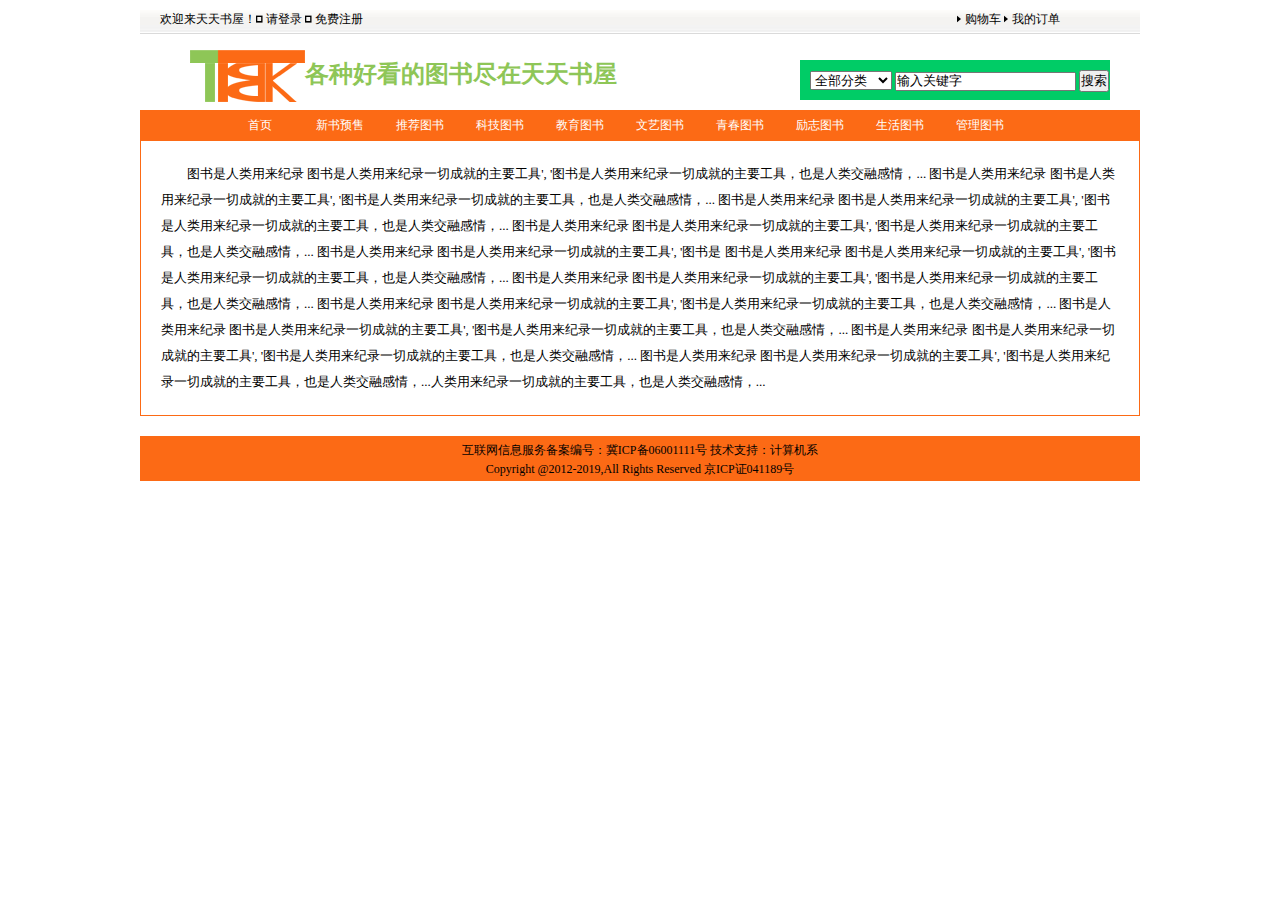
<file: gonggao.html>
<!DOCTYPE html PUBLIC "-//W3C//DTD XHTML 1.0 Transitional//EN" "http://www.w3.org/TR/xhtml1/DTD/xhtml1-transitional.dtd">
<html xmlns="http://www.w3.org/1999/xhtml">
<head>
<meta http-equiv="Content-Type" content="text/html; charset=gb2312" />
<title>ͼƬ�̳���ҳ</title>
<link rel="stylesheet" type="text/css" href="css/gonggao.css" />
</head>
<body>
<div id="header">
  <div id="login">
    <p><span class="p1">��ӭ���������ݣ�<a href="login.php"><img  src="images/login1.gif" />���¼</a> <a href="regsiter.php"><img  src="images/login1.gif" />���ע��</a></span><span class="p2"> <a href="gouwuche.php"><img src="images/login2.gif" />���ﳵ</a> <a href="dingdan.html"><img src="images/login2.gif" />�ҵĶ���</a></span></a> </p>
  </div>
  <div id="logo">
    <h1><img src="images/logo.gif" />���ֺÿ���ͼ�龡����������</h1>
  </div>
  <form action="" method="get" style="background-color:#0C6; width:300px; height:30px; margin:20px 30px 0px 0px; padding-top:10px; float:right; padding-left:10px;">
    <select name="ȫ������" size="1" >
      <option value="ȫ������">ȫ������</option>
      <option value="ȫ������">ȫ������2</option>
    </select>
    <input name="" type="text" value="����ؼ���" />
    <input name="����" type="button" id="����" value="����" />
  </form>
</div>
<div id="nav" >
  <ul>
    <li><a href="index.php">��ҳ</a></li>
    <li><a href="yuding.html">����Ԥ��</a></li>
 
    <li><a href="yuding.html">�Ƽ�ͼ��</a></li>
    <li><a href="yuding.html">�Ƽ�ͼ��</a></li>
    <li><a href="yuding.html">����ͼ��</a></li>
    <li><a href="yuding.html">����ͼ��</a></li>
    <li><a href="yuding.html">�ഺͼ��</a></li>
    <li><a href="yuding.html">��־ͼ��</a></li>
    <li><a href="yuding.html">����ͼ��</a></li>
    <li><a href="yuding.html">����ͼ��</a></li>
  </ul>
</div>
<div id="content">
<p>ͼ��������������¼ ͼ��������������¼һ�гɾ͵���Ҫ����', 'ͼ��������������¼һ�гɾ͵���Ҫ���ߣ�Ҳ�����ཻ�ڸ��飬... ͼ��������������¼ ͼ��������������¼һ�гɾ͵���Ҫ����', 'ͼ��������������¼һ�гɾ͵���Ҫ���ߣ�Ҳ�����ཻ�ڸ��飬... ͼ��������������¼ ͼ��������������¼һ�гɾ͵���Ҫ����', 'ͼ��������������¼һ�гɾ͵���Ҫ���ߣ�Ҳ�����ཻ�ڸ��飬... ͼ��������������¼ ͼ��������������¼һ�гɾ͵���Ҫ����', 'ͼ��������������¼һ�гɾ͵���Ҫ���ߣ�Ҳ�����ཻ�ڸ��飬... ͼ��������������¼ ͼ��������������¼һ�гɾ͵���Ҫ����', 'ͼ���� ͼ��������������¼ ͼ��������������¼һ�гɾ͵���Ҫ����', 'ͼ��������������¼һ�гɾ͵���Ҫ���ߣ�Ҳ�����ཻ�ڸ��飬... ͼ��������������¼ ͼ��������������¼һ�гɾ͵���Ҫ����', 'ͼ��������������¼һ�гɾ͵���Ҫ���ߣ�Ҳ�����ཻ�ڸ��飬... ͼ��������������¼ ͼ��������������¼һ�гɾ͵���Ҫ����', 'ͼ��������������¼һ�гɾ͵���Ҫ���ߣ�Ҳ�����ཻ�ڸ��飬... ͼ��������������¼ ͼ��������������¼һ�гɾ͵���Ҫ����', 'ͼ��������������¼һ�гɾ͵���Ҫ���ߣ�Ҳ�����ཻ�ڸ��飬... ͼ��������������¼ ͼ��������������¼һ�гɾ͵���Ҫ����', 'ͼ��������������¼һ�гɾ͵���Ҫ���ߣ�Ҳ�����ཻ�ڸ��飬... ͼ��������������¼ ͼ��������������¼һ�гɾ͵���Ҫ����', 'ͼ��������������¼һ�гɾ͵���Ҫ���ߣ�Ҳ�����ཻ�ڸ��飬...����������¼һ�гɾ͵���Ҫ���ߣ�Ҳ�����ཻ�ڸ��飬...
</p>
</div>
<div id="footer">
  <p>��������Ϣ���񱸰���ţ���ICP��06001111�� ����֧�֣������ϵ</p>
  <p>Copyright @2012-2019,All Rights Reserved  ��ICP֤041189��</p>
</div>
</body>
</html>
</file>
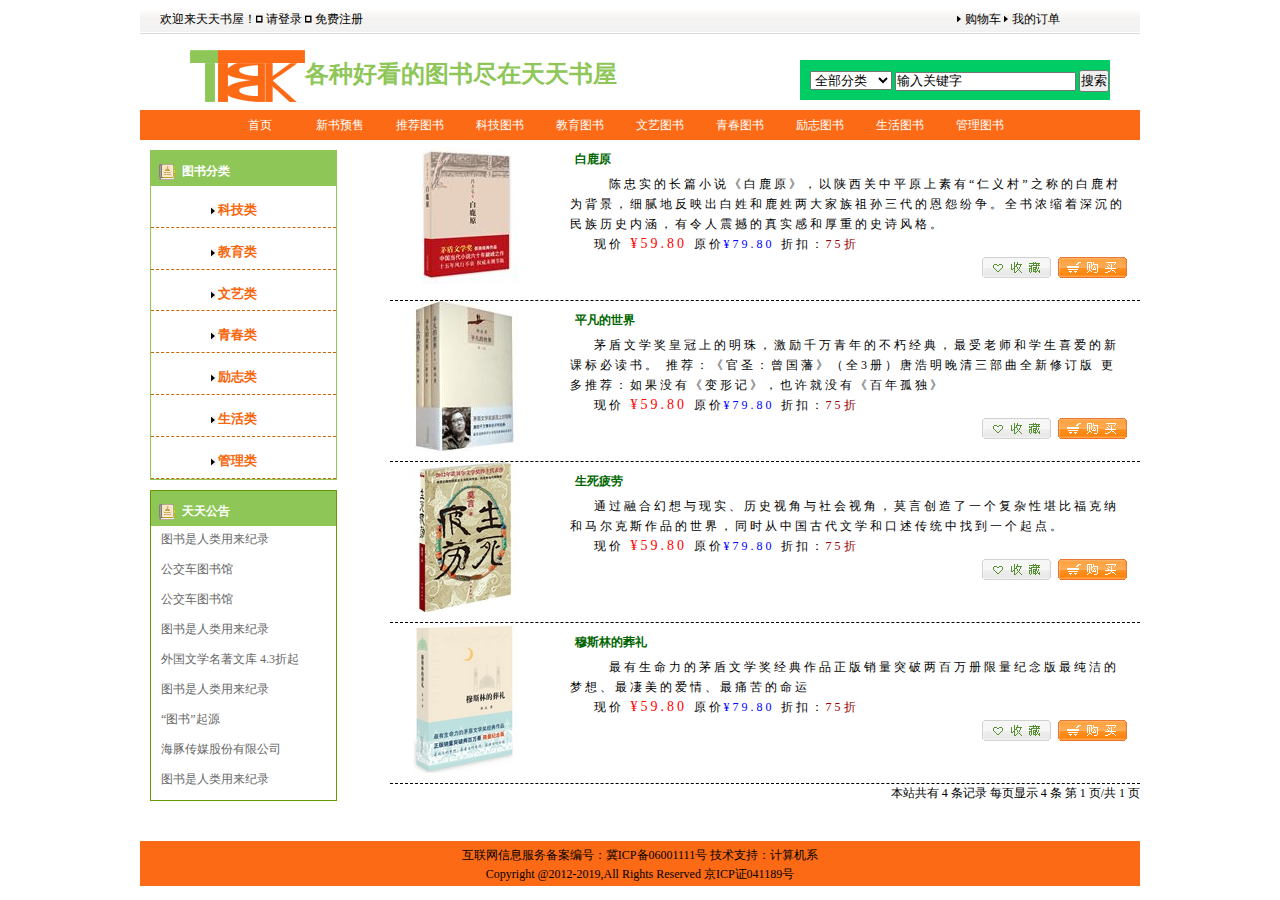
<file: yuding.html>
<!DOCTYPE html PUBLIC "-//W3C//DTD XHTML 1.0 Transitional//EN" "http://www.w3.org/TR/xhtml1/DTD/xhtml1-transitional.dtd">
<html xmlns="http://www.w3.org/1999/xhtml">
<head>
<meta http-equiv="Content-Type" content="text/html; charset=utf-8" />
<title>图片商城首页</title>
<link rel="stylesheet" type="text/css" href="css/yuding.css" />
</head>
<body>
<div id="header">
  <div id="login">
    <p><span class="p1">欢迎来天天书屋！<a href="login.php"><img  src="images/login1.gif" />请登录</a> <a href="regsiter.php"><img  src="images/login1.gif" />免费注册</a></span><span class="p2"> <a href="gouwuche.php"><img src="images/login2.gif" />购物车</a> <a href="dingdan.html"><img src="images/login2.gif" />我的订单</a></span></a> </p>
  </div>
  <div id="logo">
    <h1><img src="images/logo.gif" />各种好看的图书尽在天天书屋</h1>
  </div>
  <form action="" method="get" style="background-color:#0C6; width:300px; height:30px; margin:20px 30px 0px 0px; padding-top:10px; float:right; padding-left:10px;">
    <select name="全部分类" size="1" >
      <option value="全部分类">全部分类</option>
      <option value="全部分类">全部分类2</option>
    </select>
    <input name="" type="text" value="输入关键字" />
    <input name="搜索" type="button" id="搜索" value="搜索" />
  </form>
</div>
<div id="nav" >
  <ul>
    <li><a href="index.php">首页</a></li>
    <li><a href="yuding.html">新书预售</a></li>
 
    <li><a href="yuding.html">推荐图书</a></li>
    <li><a href="yuding.html">科技图书</a></li>
    <li><a href="yuding.html">教育图书</a></li>
    <li><a href="yuding.html">文艺图书</a></li>
    <li><a href="yuding.html">青春图书</a></li>
    <li><a href="yuding.html">励志图书</a></li>
    <li><a href="yuding.html">生活图书</a></li>
    <li><a href="yuding.html">管理图书</a></li>
  </ul>
</div>
<div id="content">
  
  <div id="left">
    <div id="subnav">
      <h3><img src="images/left.gif" />图书分类</h3>
      <h4><img src="images/login2.gif" /><a href="yuding.html">科技类</a></h4>
      <h4><img src="images/login2.gif" /><a href="yuding.html">教育类</a></h4>
      <h4><img src="images/login2.gif" /><a href="yuding.html">文艺类</a></h4>
      <h4><img src="images/login2.gif" /><a href="yuding.html">青春类</a></h4>
      <h4><img src="images/login2.gif" /><a href="yuding.html">励志类</a></h4>
      <h4><img src="images/login2.gif" /><a href="yuding.html">生活类</a></h4>
      <h4><img src="images/login2.gif" /><a href="yuding.html">管理类</a></h4>
    </div>
     <div id="bottom">
      <h3><img src="images/left.gif" />天天公告</h3>
     <ul>
        <li><a href="gonggao.html">图书是人类用来纪录</a></li>
        <li><a href="gonggao.html">公交车图书馆 </a></li>
        <li> <a href="gonggao.html">公交车图书馆</a></li>
        <li><a href="gonggao.html">图书是人类用来纪录 </a></li>
        <li><a href="gonggao.html">外国文学名著文库 4.3折起</a></li>
        <li><a href="gonggao.html">图书是人类用来纪录</a></li>
        <li><a href="gonggao.html">“图书”起源</a></li>
        <li> <a href="gonggao.html">海豚传媒股份有限公司</a></li>
        <li><a href="gonggao.html">图书是人类用来纪录</a></li>
      </ul>
    </div>
  </div>
  <div id="right">
    
    <div id="r1">
      <div id="rleft"><a href="tushuchangxiao.php"><img src="images/shu12.jpg" /></a></div>
      <div id="rright">
      <h4>白鹿原</h4><p> <a href="tushuchangxiao.php">　陈忠实的长篇小说《白鹿原》，以陕西关中平原上素有“仁义村”之称的白鹿村为背景，细腻地反映出白姓和鹿姓两大家族祖孙三代的恩怨纷争。全书浓缩着深沉的民族历史内涵，有令人震撼的真实感和厚重的史诗风格。</a></p>
     
<p  class="rp"><a href="tushuchangxiao.php">现价<span class="xianjia"> ¥59.80 </span>原价<span class="yuanjia">¥79.80</span> 折扣：<span class="zheko">75折 </span></a></p>
      <img src="images/goumia.png" /><img src="images/shoucang.png" /></div>
    </div>
    <div id="r1">
      <div id="rleft"><a href="tushuchangxiao.php"><img src="images/shu11.jpg" /></a></div>
      <div id="rright"><h4> 平凡的世界 </h4>
        <p> <a href="tushuchangxiao.php">茅盾文学奖皇冠上的明珠，激励千万青年的不朽经典，最受老师和学生喜爱的新课标必读书。         推荐：《官圣：曾国藩》（全3册）唐浩明晚清三部曲全新修订版         更多推荐：如果没有《变形记》，也许就没有《百年孤独》</a></p>
    <p  class="rp"><a href="tushuchangxiao.php">现价<span class="xianjia"> ¥59.80 </span>原价<span class="yuanjia">¥79.80</span> 折扣：<span class="zheko">75折 </span></a></p><img src="images/goumia.png" /><img src="images/shoucang.png" />
    
    
    </div>
    </div>
    <div id="r1">
      <div id="rleft"><a href="tushuchangxiao.php"><img src="images/shu13.jpg" /></a></div>
      <div id="rright"><h4> 生死疲劳</h4><p> <a href="tushuchangxiao">通过融合幻想与现实、历史视角与社会视角，莫言创造了一个复杂性堪比福克纳和马尔克斯作品的世界，同时从中国古代文学和口述传统中找到一个起点。 </a>
      <p  class="rp"><a href="tushuchangxiao.php">现价<span class="xianjia"> ¥59.80 </span>原价<span class="yuanjia">¥79.80</span> 折扣：<span class="zheko">75折</span></a><span class="zheko"> </span></p><img src="images/goumia.png" /><img src="images/shoucang.png" /></div>
    </div>
    <div id="r1">
      <div id="rleft"><a href="tushuchangxiao.php"><img src="images/shu14.jpg" /></a></div>
      <div id="rright">
        <h4>穆斯林的葬礼</h4>
        <p><a href="tushuchangxiao.php">　最有生命力的茅盾文学奖经典作品正版销量突破两百万册限量纪念版最纯洁的梦想、最凄美的爱情、最痛苦的命运</a></p>
          <p  class="rp"><a href="tushuchangxiao.php">现价<span class="xianjia"> ¥59.80 </span>原价<span class="yuanjia">¥79.80</span> 折扣：<span class="zheko">75折 </span></a></p>
     <img src="images/goumia.png" /><img src="images/shoucang.png" /> </div>
    </div>
   
  
    <div id="fenye"><p>本站共有 4 条记录 每页显示 4 条 第 1 页/共 1 页</p>
    </div>
  </div>
</div>
<div id="footer">
  <p>互联网信息服务备案编号：冀ICP备06001111号 技术支持：计算机系</p>
<p>Copyright @2012-2019,All Rights Reserved  京ICP证041189号</p>
</div>
</body>
</html>
</file>
<file: css/gonggao.css>
@charset "utf-8";
/* CSS Document */
* {
	margin:0px;
	padding:0px;
}
body {
	background-color:#ffffff;
	margin:0 auto;
	width:1000px;
	font:12px/1.6 "宋体";
}
a {
	color:#000;
	text-decoration:none;
}
a img {
	border:0px;
}
#header {
	width:1000px;
	margin-top:10px;
	height:100px;
}
#login {
	background:url(../images/loginbg.gif) repeat-x;
	width:1000px;
	height:30px;
}
#login ul li {
	list-style:none;
	line-height:50px;
	clear:both;
}
#login p {
	width:900px;
	float:left;
	padding-left:20px;
}
#login .p1 {
	float:left;
}
#login .p2 {
	float:right;
}
#login img {
	margin-right:3px;
}
#logo {
	float:left;
	height:55px;
	width:500px;
	padding-left:30px;
	margin-top:
 10px;
}
#logo img {
	vertical-align:middle;
	padding-left:20px;
}
#logo h1 {
	color:#8ec657;
	font-size:24px;
	font-family:"黑体";
}
#nav {
	width:1000px;
	background-color:#fc6a15;
	height:30px;
}
#nav ul {height:30px; margin-left:50px;
	padding-left:30px;
	list-style:none;
}
#nav ul li {
	float:left;
}
#nav li a {
	color:#FFF;
	width:80px;
	display:block;
	text-decoration:none;
	height:30px;
	line-height:30px;
	text-align:center;
	font-size:12px;
}
#nav li a:hover {
	background-color:#F00;
}
#content{  width:998px; clear:both; border:1px solid #fc6a15; }
 #content p{ line-height:2em; text-indent:2em; margin:20px; font-size:13px;}
  #content h3{ text-align:center; margin-top:20px; color:#060;}
#footer {
	clear:both;
	width:1000px;
	text-align:center;
	margin-top:20px;
	height:40px;
	padding-top:5px;
	background-color:#fc6a15;
}
</file>
<file: css/yuding.css>
@charset "utf-8";
/* CSS Document */
* {
	margin:0px;
	padding:0px;
}
body {
	background-color:#ffffff;
	margin:0 auto;
	width:1000px;
	font:12px/1.6 "宋体";
}
a {
	color:#000;
	text-decoration:none;
}
a img {
	border:0px;
}
#header {
	width:1000px;
	margin-top:10px;
	height:100px;
}
#login {
	background:url(../images/loginbg.gif) repeat-x;
	width:1000px;
	height:30px;
}
#login ul li {
	list-style:none;
	line-height:50px;
	clear:both;
}
#login p {
	width:900px;
	float:left;
	padding-left:20px;
}
#login .p1 {
	float:left;
}
#login .p2 {
	float:right;
}
#login img {
	margin-right:3px;
}
#logo {
	float:left;
	height:55px;
	width:500px;
	padding-left:30px;
	margin-top:
 10px;
}
#logo img {
	vertical-align:middle;
	padding-left:20px;
}
#logo h1 {
	color:#8ec657;
	font-size:24px;
	font-family:"黑体";
}
#nav {
	width:1000px;
	background-color:#fc6a15;
	height:30px;
}
#nav ul { margin-left:50px;
	padding-left:30px;
	list-style:none;
}
#nav ul li {
	float:left;
}
#nav li a {
	color:#FFF;
	width:80px;
	display:block;
	text-decoration:none;
	height:30px;
	line-height:30px;
	text-align:center;
	font-size:12px;
}
#nav li a:hover {
	background-color:#F00;
}
#left {
	float:left;
	width:185px; margin-top:10px; margin-bottom:40px;

}
#subnav a {
	color:#f8670e;
	text-decoration:none;
}
#content #subnav {
	width:185px;
	border:1px solid #8ec657;
	margin-left:10px;
	float:left;
}
#content #subnav h3 img {
	vertical-align:bottom;
	margin-top:-2px;
	padding-right:7px;
}
#content #subnav h3 {
	height:20px;
	font-size:12px;
	line-height:20px;
	padding:10px 5px 5px 8px;
	background-color:#8ec657;
	color:#FFF;
}
#content #subnav h4 {
	color:#f8670e;
	padding:14px 3px 6px 60px;
	font-size:13px;
	border-bottom: dashed #C60 1px;
}
#content #subnav h4 img {
	vertical-align:middle;
	margin-right:2px;
}
#bottom {
	float:left;
	width:185px;
	margin:10px 20px 0px 10px;
	border: 1px solid #690;
	color:#4a4a4a;
}
#bottom a {
	color:#666;
	text-decoration:none;
}
#bottom h3 {
	height:20px;
	font-size:12px;
	line-height:20px;
	padding:10px 5px 5px 8px;
	background-color:#8ec657;
	color:#FFF;
}
#bottom h3 img {
	vertical-align:bottom;
	margin-top:-2px;
	padding-right:7px;
}
#bottom ul {
	float:left;
	margin-top:4px;
	list-style:none;
}
#bottom ul li {
	color:#4f8716;
	font-family:"宋体";
	font-size:12px;
	float:left;
	width:165px;
	height:30px;
	padding-left:10px;
}
#content #right {
	width:750px;
	float:right;
}
#content #r1 { float:none; border-bottom:1px dashed #000;
	width:750px;
	height:160px;
	 

}
#content #r1 img {
	border:0px;
}
#content #rleft {
	float:left;
	height:150px;
	 
	width:150px;
}

#content #rright { 
	float:right;
	margin:5px 10px 0px 0px;
	font-size:12px;
	font-family:"宋体";
	color:#515151;
	width:560px;
	height:140px;
}
#content #rright h4{ color:#060; margin:5px;}
#content #rright p {
	line-height:20px;
	letter-spacing:3px; text-indent:2em;
}
#content #rright p .xianjia{ color:#F00;font-size:14px;}
#content #rright p .yuanjia{ color:#00F;}
#content #rright p .zheko{ color:#900;}
#content #rright .rp{ text-align:left;}
#content #rright img{ float:right;} 
#fenye p{ text-align:right;}
#footer {
	clear:both;
	width:1000px;
	text-align:center;
	margin-top:20px;
	height:40px;
	padding-top:5px;
	background-color:#fc6a15;
}
</file>
